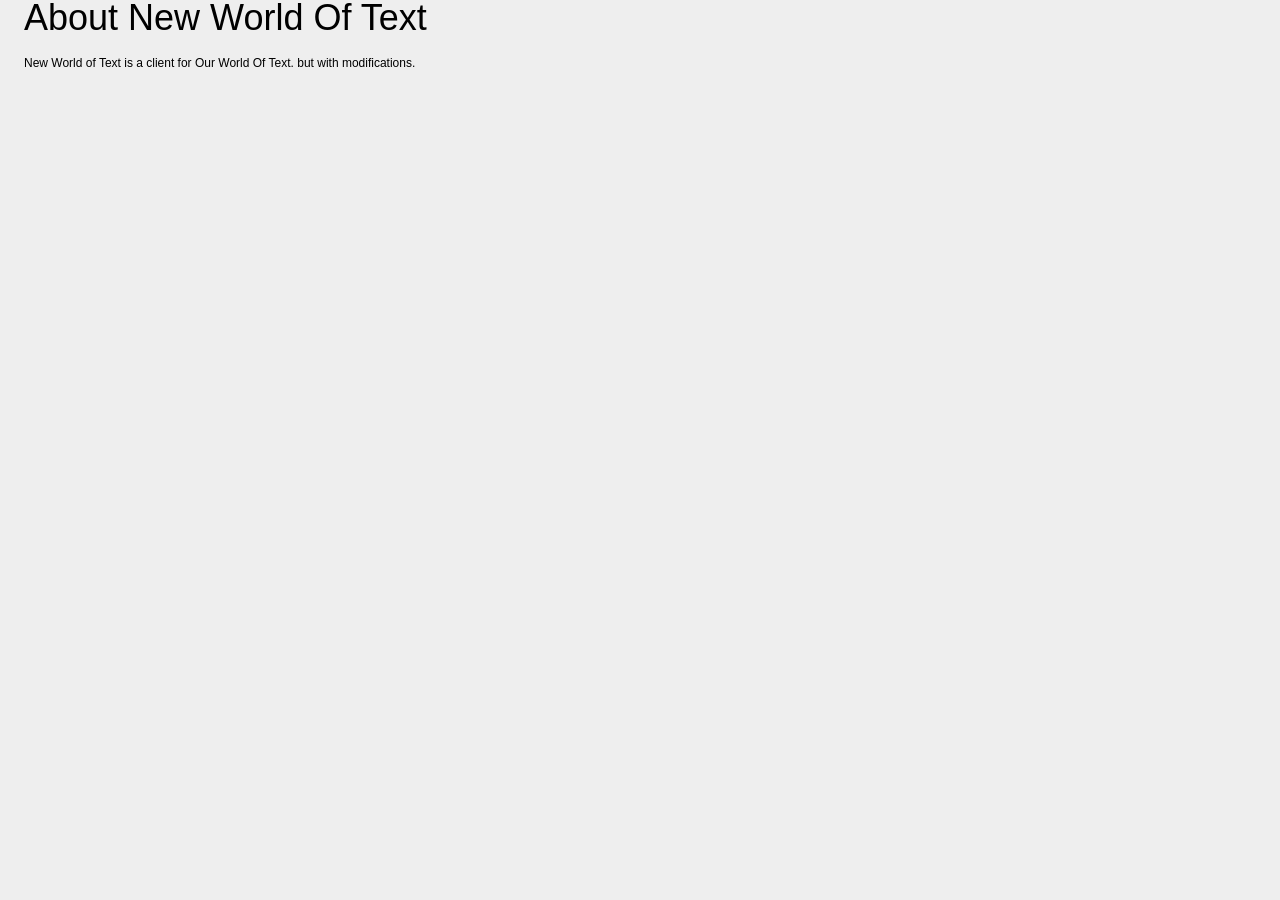
<file: home.html>
<html>
		<link rel="stylesheet" href="/static/css/print.css" type="text/css" media="print">
		<link rel="shortcut icon" type="image/png" href="/static/favicon.png"/>
		<link rel="stylesheet" type="text/css" href="/static/css/site.css">
		<link rel="shortcut icon" href="/static/favicon.png">
    <h1>About New World Of Text</h1>
    <div>New World of Text is a client for Our World Of Text. but with modifications.</div>
</html>
</file>
<file: static/css/print.css>
body {
	line-height: 1.5;
	font-family: "Helvetica Neue", Arial, Helvetica, sans-serif;
	color: #000;
	background: none;
	font-size: 10pt;
}

a:link:after, a:visited:after {
	content: " (" attr(href) ")";
	font-size: 90%;
}
</file>
<file: static/css/site.css>
html, body, h1, p {
	margin: 0;
	padding: 0;
	border: 0;
	font-weight: inherit;
	font-style: inherit;
	font-size: 100%;
	font-family: inherit;
	vertical-align: baseline;
}
body {
	font-family: Verdana, "Helvetica Neue", Arial, Helvetica, sans-serif;
	background-color: #eee;
	font-size: 75%;
	line-height: 1.5;
	padding-left: 2em;
}
.span-14 {
	max-width: 550px;
}
.span-19 {
	max-width: 750px;
}
h1 {
	font-size: 3em;
	font-weight: normal;
	line-height: 1;
	margin-bottom: 0.5em;
}
#topbar {
	text-align: right;
	width: 100%;
}
@media (hover: none) {
	#topbar {
		text-align: left;
	}
}
.content_set {
	background-color: #DDDDDD;
	border: 1px solid #AAAAAA;
	margin-bottom: 1em;
	padding-bottom: 0.3em;
}
.content_set_content {
	clear: both;
	padding: 0.2em 0.5em;
}
.content_set_title {
	background-color: #eee;
	display: inline-block;
	font-size: 120%;
	margin-left: 1px;
	margin-top: 1px;
	padding: 0.1em 0.5em;
	color: #222;
}
.set_description {
	font-size: 80%;
	max-width: 80%;
	color: #444;
}
ul, ol {
	padding-left: 1em;
}
table, td, th {
	vertical-align: baseline;
}
p {
	margin-bottom: 1em;
}
ul {
	margin-top: .2em;
}
li {
	margin-left: 2em;
}
a:focus, a:hover {
	color: #000;
}
a {
	color: #009;
	text-decoration: underline;
}
.feature_description {
	padding-left: .5em;
	font-size: 80%;
	color: #444;
	width: 30%;
}
.feature_name {
	padding-right: 0.5em;
}
.config_table td {
	padding-top: 0.5em;
	padding-bottom: 0.5em;
}
input[type=text], input[type=password], input.text, input.title, textarea, select {
	margin: 0.5em 0;
}
th, td, caption {
	padding: 4px 10px 4px 5px;
}
table {
	border-collapse: separate;
	border-spacing: 0;
}
label {
	font-weight: bold;
}
input[type=text], input[type=password], input.text, input.title, textarea, select {
	background-color: #fff;
	border: 1px solid #bbb;
}
ul {
	margin: 0 1.5em 1.5em 0;
}
.text {
	text-align: left;
	padding-left: 2em;
	max-width: 360px;
}
.column,.span-1,.span-2,.span-3,.span-4,.span-5,.span-6,.span-7,.span-8,.span-9,
.span-10,.span-11,.span-12,.span-13,.span-14,.span-15,.span-16,.span-17,.span-18,
.span-19,.span-20,.span-21,.span-22,.span-23,.span-24 {
	margin-right: 10px;
}
.action_btn {
	width: 150px;
}
.action_desc {
	font-size: 10px;
	color: #2e2e2e;
}
.content_set_title {
	cursor: pointer;
}
</file>
